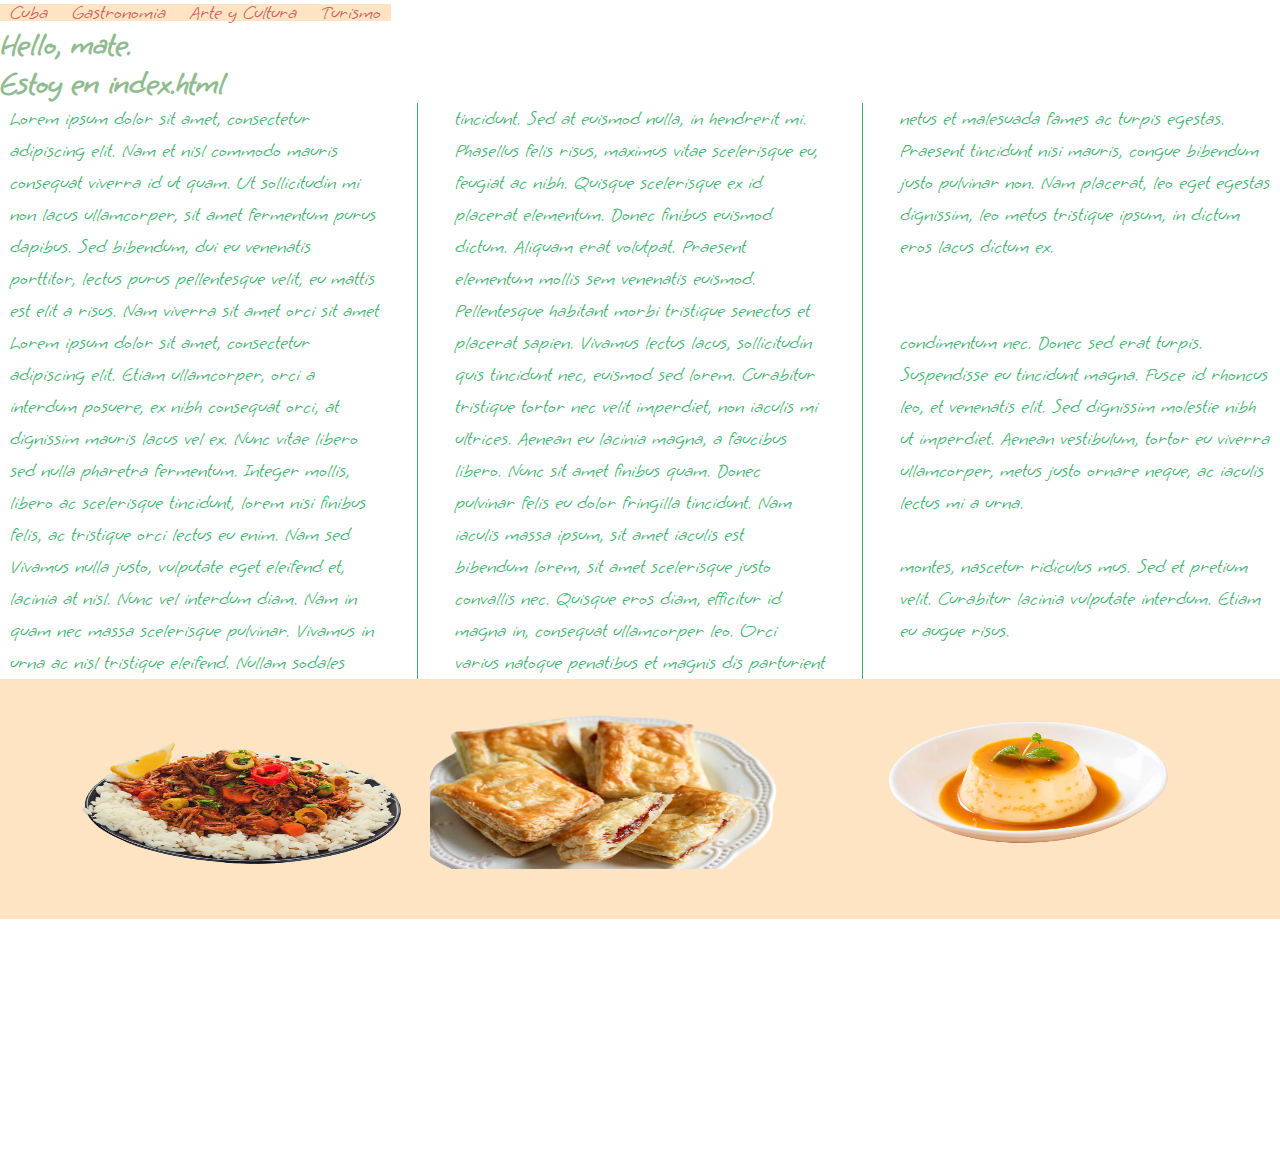
<file: index.html>
<!DOCTYPE html>
<html>
<head>
    <title>HTML Tutorial</title>
    <link rel="stylesheet" href="style.css">
    <link rel="preconnect" href="https://fonts.googleapis.com">
    <link rel="preconnect" href="https://fonts.gstatic.com" crossorigin>
    <link href="https://fonts.googleapis.com/css2?family=Grape+Nuts&display=swap" rel="stylesheet">
</head>
<body>
<dif id="navbar">
    <a href="index.html">Cuba</a>
    <a href="gastronomia.html">Gastronomia</a>
    <a href="arteycultura.html">Arte y Cultura</a>
    <a href="turismo.html">Turismo</a>
</dif>
<h1>Hello, mate.</h1>
<h1>Estoy en index.html</h1>
<p>Lorem ipsum dolor sit amet, consectetur adipiscing elit. Nam et nisl commodo mauris consequat viverra id ut quam. Ut sollicitudin mi non lacus ullamcorper, sit amet fermentum purus dapibus. Sed bibendum, dui eu venenatis porttitor, lectus purus pellentesque velit, eu mattis est elit a risus. Nam viverra sit amet orci sit amet tincidunt. Sed at euismod nulla, in hendrerit mi. Phasellus felis risus, maximus vitae scelerisque eu, feugiat ac nibh. Quisque scelerisque ex id placerat elementum. Donec finibus euismod dictum. Aliquam erat volutpat. Praesent elementum mollis sem venenatis euismod. Pellentesque habitant morbi tristique senectus et netus et malesuada fames ac turpis egestas. Praesent tincidunt nisi mauris, congue bibendum justo pulvinar non. Nam placerat, leo eget egestas dignissim, leo metus tristique ipsum, in dictum eros lacus dictum ex.</p>
<p>Lorem ipsum dolor sit amet, consectetur adipiscing elit. Etiam ullamcorper, orci a interdum posuere, ex nibh consequat orci, at dignissim mauris lacus vel ex. Nunc vitae libero sed nulla pharetra fermentum. Integer mollis, libero ac scelerisque tincidunt, lorem nisi finibus felis, ac tristique orci lectus eu enim. Nam sed placerat sapien. Vivamus lectus lacus, sollicitudin quis tincidunt nec, euismod sed lorem. Curabitur tristique tortor nec velit imperdiet, non iaculis mi ultrices. Aenean eu lacinia magna, a faucibus libero. Nunc sit amet finibus quam. Donec pulvinar felis eu dolor fringilla tincidunt. Nam iaculis massa ipsum, sit amet iaculis est condimentum nec. Donec sed erat turpis. Suspendisse eu tincidunt magna. Fusce id rhoncus leo, et venenatis elit. Sed dignissim molestie nibh ut imperdiet. Aenean vestibulum, tortor eu viverra ullamcorper, metus justo ornare neque, ac iaculis lectus mi a urna.</p>
<p>Vivamus nulla justo, vulputate eget eleifend et, lacinia at nisl. Nunc vel interdum diam. Nam in quam nec massa scelerisque pulvinar. Vivamus in urna ac nisl tristique eleifend. Nullam sodales bibendum lorem, sit amet scelerisque justo convallis nec. Quisque eros diam, efficitur id magna in, consequat ullamcorper leo. Orci varius natoque penatibus et magnis dis parturient montes, nascetur ridiculus mus. Sed et pretium velit. Curabitur lacinia vulputate interdum. Etiam eu augue risus.</p>

<div class=trio>
  
    <div class=fotoleft>
     <img width="200px" height="150px" src="que-comer-en-cuba-platos-tipicos-removebg-preview.png">
      </div>
      
    <div class=fotocenter>
      <img width="188px" height="150px" src="Epoch_Times9A6A1365-700x420-1-removebg-preview.png">
      </div>
      
    <div class=fotoright>
       <img width="230px" height="150px" src="flan-un-dulce-cubano-removebg-preview.png">
    </div>


</div>

<iframe width="400" height="250" src="https://www.youtube.com/embed/dQw4w9WgXcQ" title="YouTube video player" frameborder="0" allow="accelerometer; autoplay; clipboard-write; encrypted-media; gyroscope; picture-in-picture" allowfullscreen></iframe>
<iframe src="https://www.google.com/maps/embed?pb=!1m18!1m12!1m3!1d3801149.2483042097!2d-81.8066929196605!3d21.505377005546816!2m3!1f0!2f0!3f0!3m2!1i1024!2i768!4f13.1!3m3!1m2!1s0x88cd49070f7a4cb5%3A0x798cf7529110a41a!2sCuba!5e0!3m2!1sen!2spr!4v1648497201708!5m2!1sen!2spr" width="400" height="250"" style="border:0;" allowfullscreen=""loading="lazy" referrerpolicy="no-referrer-when-downgrade"></iframe>

  
</body>
</html>
</file>
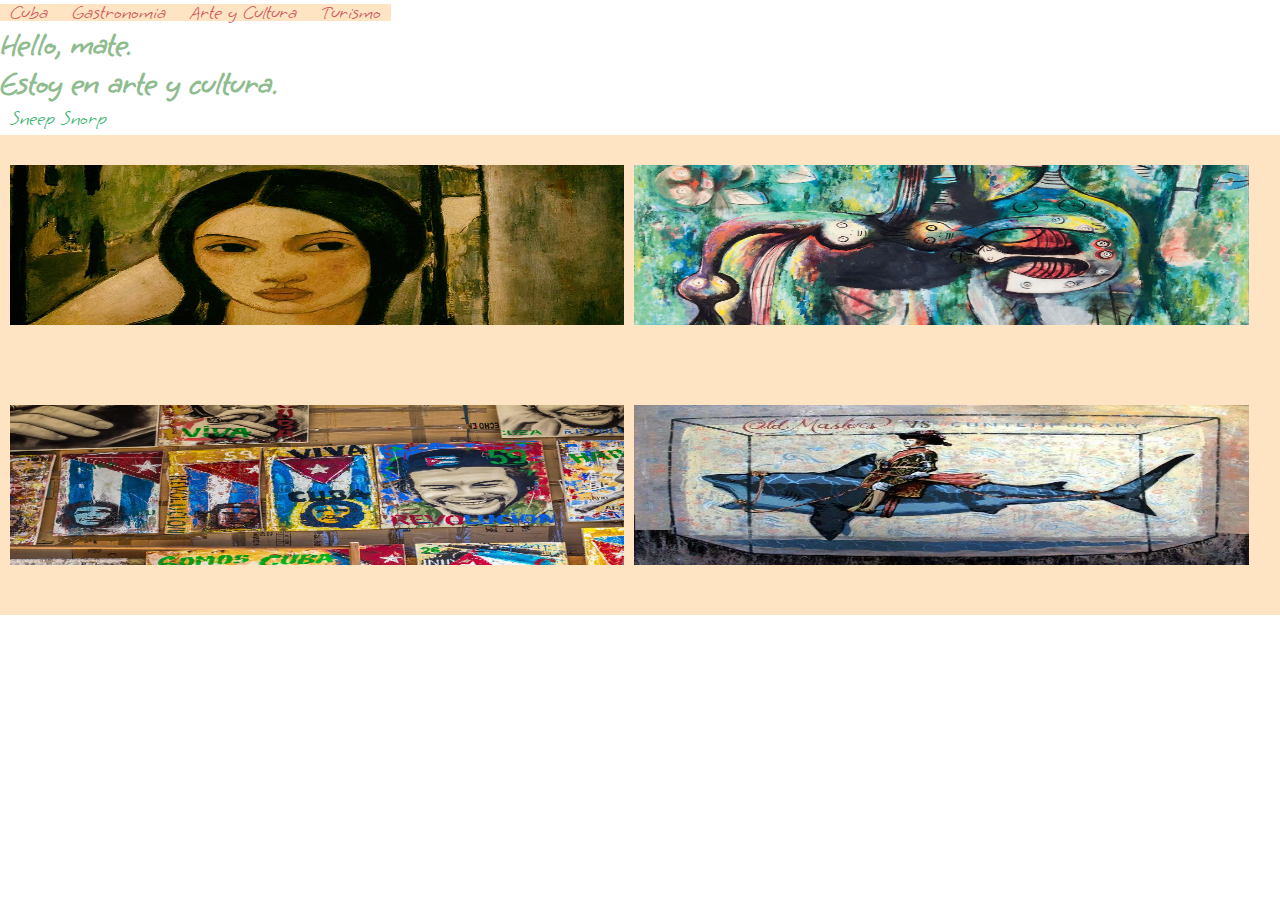
<file: arteycultura.html>
<!DOCTYPE html>
<html>
<head>
    <title>HTML Tutorial</title>
    <link rel="stylesheet" href="style.css">
    <link rel="preconnect" href="https://fonts.googleapis.com">
    <link rel="preconnect" href="https://fonts.gstatic.com" crossorigin>
    <link href="https://fonts.googleapis.com/css2?family=Grape+Nuts&display=swap" rel="stylesheet">
</head>
<body>
<dif id="navbar">
    <a href="index.html">Cuba</a>
    <a href="gastronomia.html">Gastronomia</a>
    <a href="arteycultura.html">Arte y Cultura</a>
    <a href="turismo.html">Turismo</a>
</dif>
<h1>Hello, mate.</h1>
<h1>Estoy en arte y cultura.</h1>
<p>Sneep Snorp</p>

  <div class="duo">
     <img width="200px" height="150px" src="2215-01-1140.jpg">
      <img float="right" width="188px" height="150px" src="wifredo-lam.jpg">
</div>

  <div class="duo">
     <img width="200px" height="150px" src="arte-cubano-que-ofrece-che-guevara-para-la-venta-en-trinidad-cuba-101319912.jpg">
      <img float="right" width="1000px" height="150px" src="2016-Old-Masters-VS-750x487.jpg">
</div>


</body>
</html>
</file>
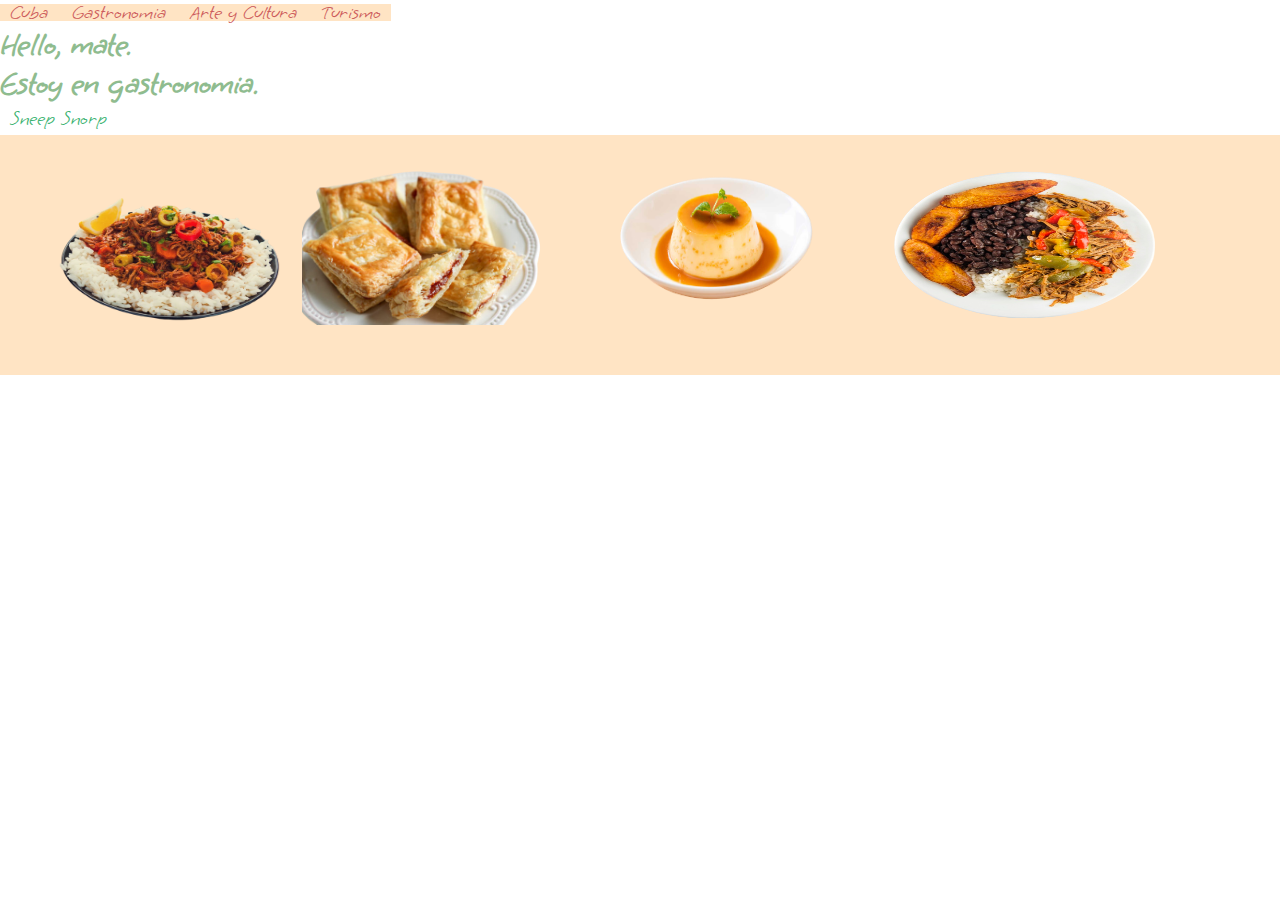
<file: gastronomia.html>
<!DOCTYPE html>
<html>
<head>
    <title>HTML Tutorial</title>
    <link rel="stylesheet" href="style.css">
    <link rel="preconnect" href="https://fonts.googleapis.com">
    <link rel="preconnect" href="https://fonts.gstatic.com" crossorigin>
    <link href="https://fonts.googleapis.com/css2?family=Grape+Nuts&display=swap" rel="stylesheet">
</head>
<body>
<dif id="navbar">
    <a href="index.html">Cuba</a>
    <a href="gastronomia.html">Gastronomia</a>
    <a href="arteycultura.html">Arte y Cultura</a>
    <a href="turismo.html">Turismo</a>
</dif>
<h1>Hello, mate.</h1>
<h1>Estoy en gastronomia.</h1>
<p>Sneep Snorp</p>


<div class="cuarteto">
     <img width="200px" height="150px" src="que-comer-en-cuba-platos-tipicos-removebg-preview.png">
      <img width="188px" height="150px" src="Epoch_Times9A6A1365-700x420-1-removebg-preview.png">
       <img float="right" width="230px" height="150px" src="flan-un-dulce-cubano-removebg-preview.png">
       <img float="right" width="100px" height="300px" src="14540701779363-removebg-preview.png">
</div>


</body>
</html>
</file>
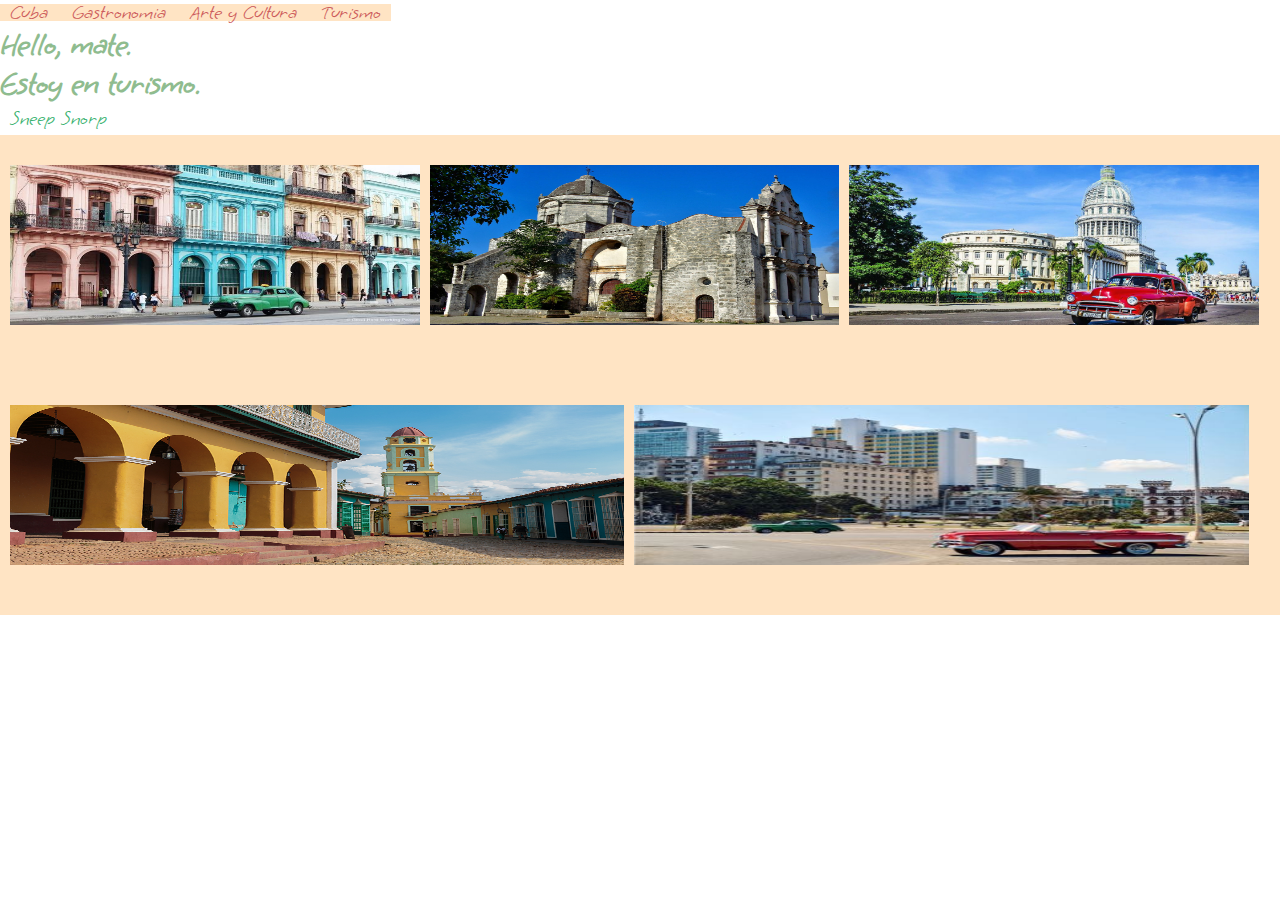
<file: turismo.html>
<!DOCTYPE html>
<html>
<head>
    <title>HTML Tutorial</title>
    <link rel="stylesheet" href="style.css">
    <link rel="preconnect" href="https://fonts.googleapis.com">
    <link rel="preconnect" href="https://fonts.gstatic.com" crossorigin>
    <link href="https://fonts.googleapis.com/css2?family=Grape+Nuts&display=swap" rel="stylesheet">
</head>
<body>
<dif id="navbar">
    <a href="index.html">Cuba</a>
    <a href="gastronomia.html">Gastronomia</a>
    <a href="arteycultura.html">Arte y Cultura</a>
    <a href="turismo.html">Turismo</a>
</dif>
<h1>Hello, mate.</h1>
<h1>Estoy en turismo.</h1>
<p>Sneep Snorp</p>

<div class="trio">
     <img width="200px" height="150px" src="maxresdefault-1_0.jpg">
      <img width="188px" height="150px" src="Iglesia.jpg">
       <img float="right" width="230px" height="150px" src="5lugarescuba-1024x530.jpg">
       
</div>

  <div class="duo">
     <img width="200px" height="150px" src="Casco-Historico-Trinidad-Cuba.jpg">
      <img float="right" width="188px" height="150px" src="LUGARES-TURISTICOS-DE-CUBA-1.jpg">
</div>
</div>
</body>
</html>
</file>
<file: style.css>
* {padding:0;margin:0;}
h1 {color:DarkSeaGreen;
 font-family: 'Grape Nuts', cursive;;
  
}
a {color:IndianRed;
  margin-left:10px;
  margin-right:10px;
  text-decoration:none;
  font-size:20px;
  font-family: 'Grape Nuts', cursive;
  
}
p {color:MediumSeaGreen;
  margin-left:10px;
  margin-right:10px;
  font-size:20px;
  font-family: 'Courier New', monospace;
  column-count:3;
  column-gap:75px;
  column-rule-style:solid;
  column-rule: 1px solid;
  text-align: inter-word;
  line-height: 32px;
  font-family: 'Grape Nuts', cursive;
  
}
#navbar {
  background-color:rgba(255, 228, 196,1);
  width:100%;
  height:50px;
  
}

.trio {
  background:rgba(255, 228, 196,1);
  width:100%;
  height:240px;
}

.trio img {
  float:left;
  width:32%;
  height:160px;
  padding-top:30px;
  padding-left:10px;
}

.cuarteto {
  background:rgba(255, 228, 196,1);
  width:100%;
  height:240px;
}

.cuarteto img {
  float:left;
  width:22%;
  height:160px;
  padding-top:30px;
  padding-left:10px;
}

.duo {
  background:rgba(255, 228, 196,1);
  width:100%;
  height:240px;
}

.duo img {
  float:left;
  width:48%;
  height:160px;
  padding-top:30px;
  padding-left:10px;
}
</file>
